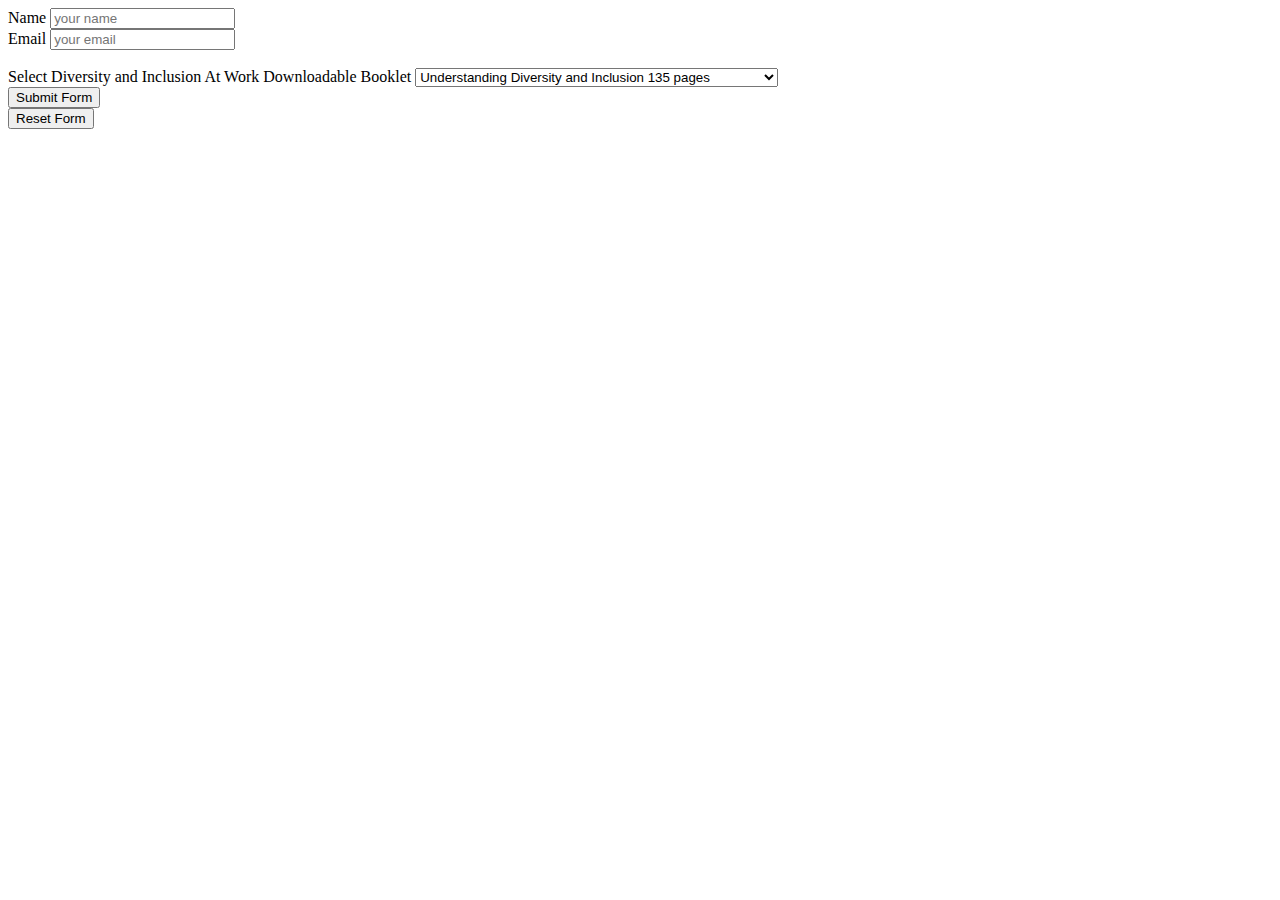
<file: contact.html>
<!DOCTYPE html>
<html lang="en">
<head>
    <meta charset="UTF-8">
    <meta name="viewport" content="width=device-width, initial-scale=1.0">
    <title>Diversity and Inclusion In The Workplace</title>
</head>
<body>
    <form action="url"method="POST">
        <div>
            <div>
            <label for="name-field">Name</label>
			<input id="name-field" type="text" name="full_name" placeholder="your name">
            
        </div>
        
        <div>
			<label for="email-field">Email</label>
			<input id="email-field" type="email" name="email" placeholder="your email">
		</div>
        <br>
            <label for="booklet title">Select Diversity and Inclusion At Work Downloadable Booklet <Title></Title></label>
            <select id="booklet title" name="booklet title">
            <option text="Understanding Diversity and Inclusion" value="135 pages">Understanding Diversity and Inclusion 135 pages</option>
            <option text="Benefits of Diversity and Inclusion" value="125 pages">Benefits of Diversity and Inclusion 125 pages</option>
            <option text="Strategies for Fostering Diversity and Inclusion" value="115 pages">Strategies for Fostering Diversity and Inclusion 115 pages</option>
            <option text="Overcoming Barriers and Challenges" value="105 pages">Overcoming Barriers and Challenges 105 pages</option>
            <option text="Measuring Success and Sustaining" value="95 pages">Measuring Success and Sustaining 95 pages</option>
          </select>
        <br>
        <input type="submit" value="Submit Form">
        
        <br>
        <input type="reset" value="Reset Form">
    </form>
</body>
</html>
</file>
